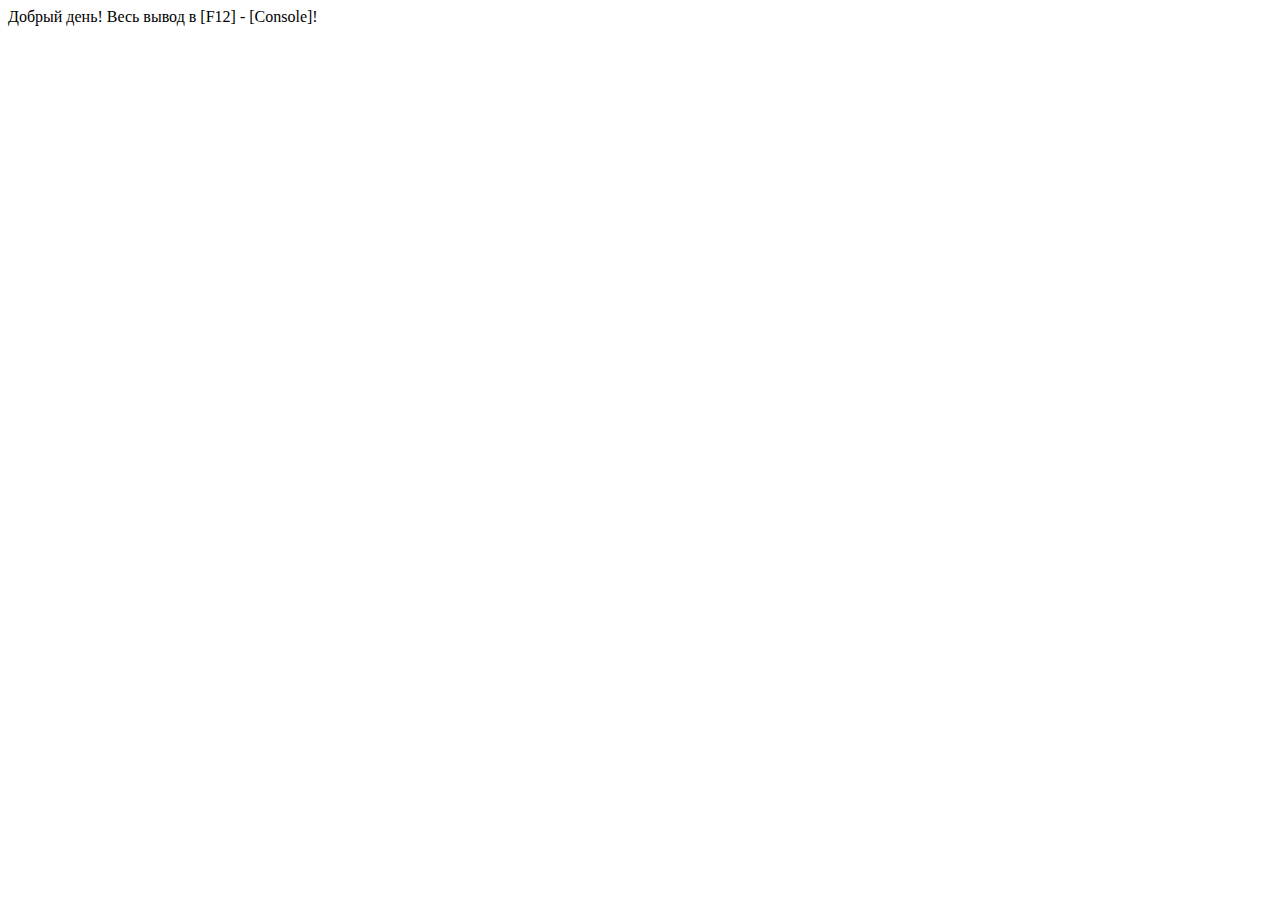
<file: Task 6/test.html>
<html>
    <head>
        <meta charset="UTF-8">
        <script src = "posts.js"></script>
        <script src = "logic.js"></script>
    </head>
    <body>
        Добрый день! Весь вывод в [F12] - [Console]!
    </body>
</html>
</file>
